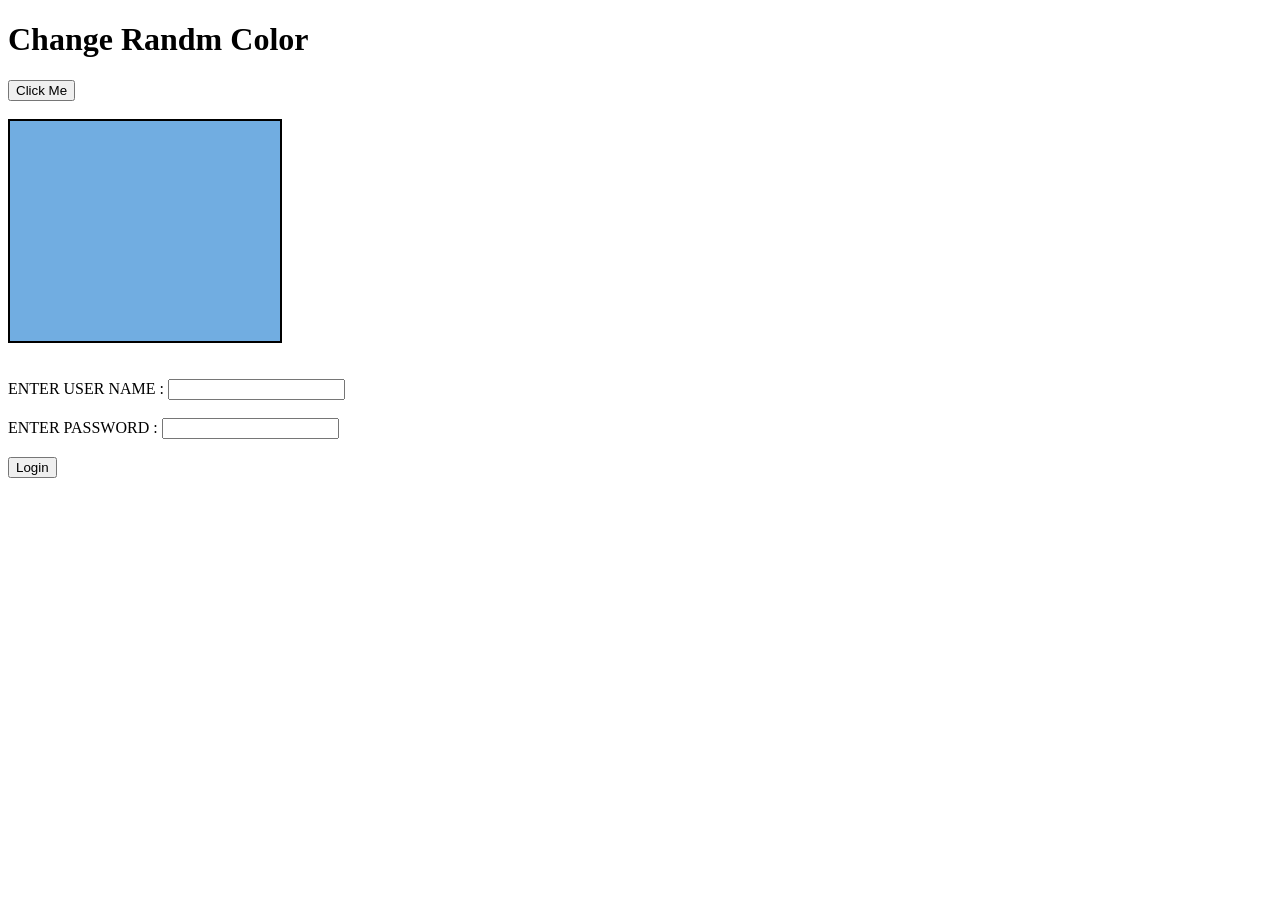
<file: Changecolor.html>
<!DOCTYPE html>
<html lang="en">
<head>
    <title> Random Color Change Example</title>
    <link rel="stylesheet" href="changeColor.css">
</head>
<body>

<h1 >Change Randm Color</h1>
<button onclick="changeColor()">Click Me</button>  <br><br>
<div id="display"></div> <br><br>


<form>
    ENTER USER NAME : <input type="text" name="uname"> <br><br>
    ENTER PASSWORD : <input type="text" name="pass"> <br><br>
    <input type="submit" value="Login">

</form>
<script src="./ChanggeColor.js"></script>

</body>
</html>
</file>
<file: changeColor.css>
#display {
    width: 250px;
    height: 200px;
    background-color: lightblue;
    border: 2px solid black;
    padding: 10px;
}
</file>
